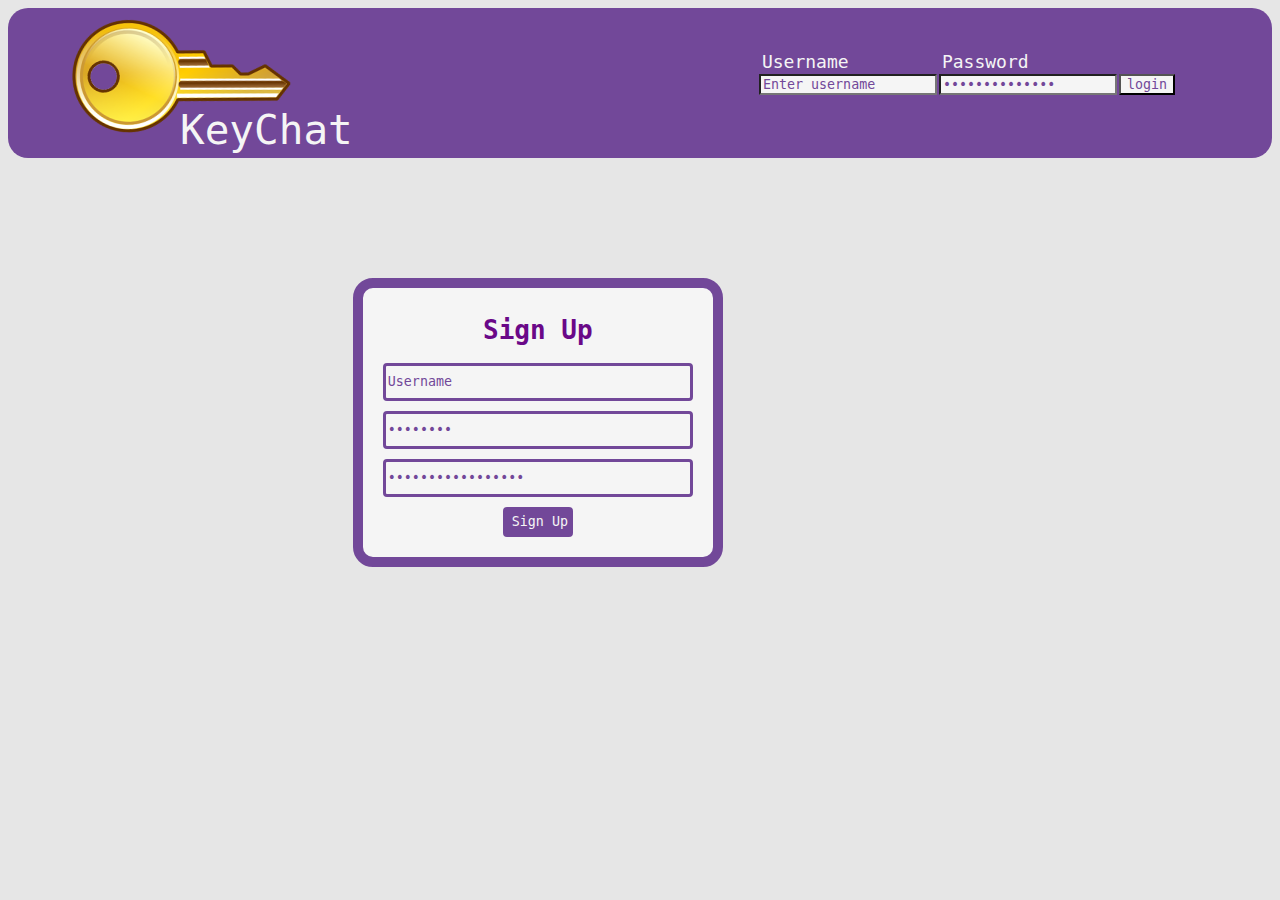
<file: index.html>
<!doctype html>
<html>

        <head>
                <title>KeyChat Site</title>
                <meta charset="utf-8" />
                <link rel="stylesheet" type="text/css" href="css/style.css"> 
        </head>
        <body>
                <div class="login_heading"> 
                        <div class="logo">
                            <img src="key-icon.png">
                            <label>KeyChat</label>
                        </div>
                        <div class="login_block">
                                <form id="login_form">
                                        <table cellspacing="0">
                                                        <tr>
                                                            <td>
                                                                <label> Username </label>
                                                            </td>
                                                            <td>
                                                                <label> Password </label>
                                                            </td>
                                                                
                                                        </tr>
                                                        <tr>     
                                                            <td>           
                                                                <input type="text" name="user" value="Enter username">
                                                            </td>
                                                            <td>
                                                                 <input type="password" name="pwd" value="Enter password" >
                                                            </td>   
                                                            <td>
                                                                <input type="submit" value="login">
                                                            </td>
                                                        </tr>
                                                        <tr>
                                                            <td>
                                                            </td>
                                                            <td>
                                                                <a rel="nofollow" href="https://www.facebook.com/recover/initiate">Forgot your password?</a>
                                                            </td>
                                                        </tr>
                                        </table>
                                </form>        
                        </div>                                          
                        <div id="signup_form">        
                                <h1>Sign Up</h1>
                                <form action="php/reg.php" method="POST">        
                                        <input name="username"  type="text" value="Username">
                                        <input name="password"  type="password" value="Password">
                                        <input name="password-confirm"  type="password" value="Re-Enter Password">

                                        <input type="submit" value="Sign Up" id="submit_button">
                                </form>
                         </div>
        </body>        
</html>
</file>
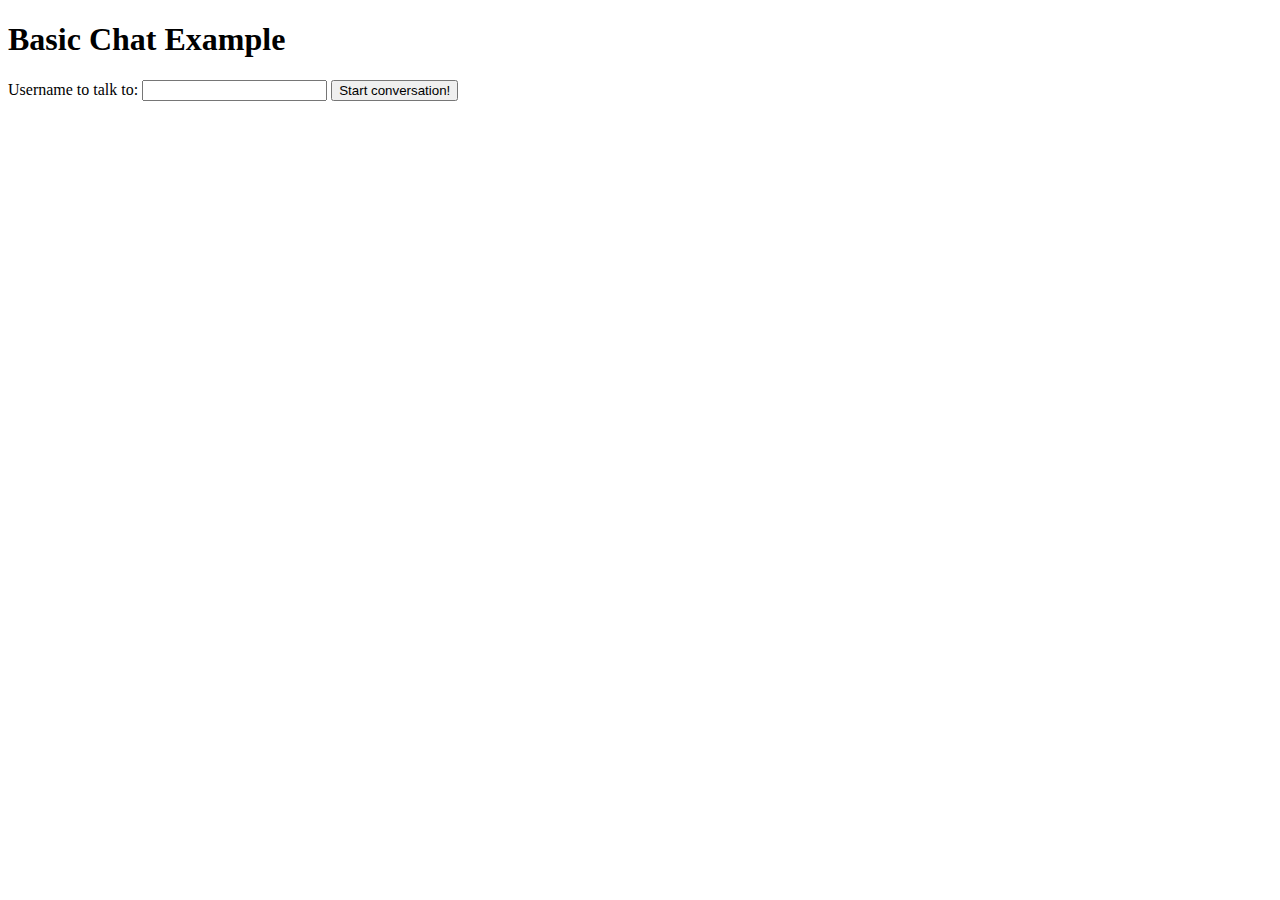
<file: basic-chat.html>
<!DOCTYPE HTML>
<html>
<head>
	<title>Lame basic chat yay!</title>
	<link rel="stylesheet" type="text/css" href="css/basic-chat.css">
	<meta charset="utf-8"/>

	<!-- Library scripts -->
	<script src="js/lib/sha1.js"></script>

	<!-- Our scripts -->
	<script src="js/vigenere.js"></script>
	<script src="js/api.js"></script>
	<script src="js/chat-ui.js"></script>
</head>
<body>
	<h1>Basic Chat Example</h1>
	<div id="start-convo">
		<form name="convo" onSubmit="return false;">
			Username to talk to: <input type="text" name="their-username">
			<input id="convo-button" type="submit" value="Start conversation!">
		</form>
	</div>
	<div id="messagelog"></div>
	<div id="sendmessage">
		<form name="chat" onSubmit="return false;">
			<textarea name="text" rows="5" cols="80"></textarea>
			<input id="send-message-button" type="submit" value="Send message!">
			<input id="end-convo-button" type="submit" value="End conversation">
			<input id="their-username" type="hidden">
		</form>
	</div>

<!-- Set handlers for body elements -->
<script src="js/set-handlers.js"></script>

</body>
</html>
</file>
<file: css/style.css>
Body{background-color: #e6e6e6}

.login_heading{
background-color:#724899; 
height: 150px;
min-width: 980px; 

/*border: 3px solid #29ABA4;*/
-moz-border-radius: 20px;
-webkit-border-radius: 20px;
-khtml-border-radius: 20px;
 border-radius: 20px;
}

div.login_block{
float: right;
margin-top: 42px;
margin-right: 96px;
}

img {
        float: left;
        margin-left:74px;
        margin-top:-21px;

        transform:rotate(232deg);
        -ms-transform:rotate(232deg); /* IE 9 */
        -webkit-transform:rotate(232deg); /* Safari and Chrome */

        width:180px;
        height:auto;
}
div.logo label {
        font-family: monospace;
        font-size: 41px;
        color: #f5f5f5;
        float: left;
        margin-left:-82px;
        margin-top:98px;
}

#login_form input {
position: relative;
font-family: monospace;        
color: #724899;
background-color: #f5f5f5;
outline-color:#724899;

}
 
 #login_form table label {
font-size: 18px;
margin:3px;
font-family: monospace;
color:#f5f5f5; 
}

div.login_block a {
       font-family: monospace;
       color:#724899;

}

div.features_signup {

font-family: Sans-serif;
color: #f5f5f5;
border: 3px solid #29ABA4;
-webkit-box-shadow: 0px 0px 4px #724899;
-moz-box-shadow: 0px 0px 4px ##724899;
box-shadow: 0px 0px 4px #724899;
background-color:#29ABA4; 
min-height: 400px;
min-width: 980px; 
-moz-border-radius: 20px;
-webkit-border-radius: 20px;
-khtml-border-radius: 20px;
border-radius: 20px;
margin-top:30px;



}

#features {
background-color:#724899;         
border: 10px solid #724899;        
margin-left: 50px;
margin-top: 50px;
margin-bottom: 50px;
width: 484px;
display: inline-block;
float: left;
-moz-border-radius: 20px;
-webkit-border-radius: 20px;
-khtml-border-radius: 20px;
 border-radius: 20px;
 padding: 10px;



}

h1 {
        font-family: monospace;
        color:#6a0888;
        text-align: center;
}

#signup_form{
background-color:#f5f5f5;         
border: 10px solid #724899;        
/*float: right;*/
display: inline-block;
margin-top: 162px;
margin-right: 126px;
position: relative;
-moz-border-radius: 20px;
-webkit-border-radius: 20px;
-khtml-border-radius: 20px;
 border-radius: 20px;
 padding: 10px;

}

#signup_form input {

        display: block;
        margin: 10px;
        width: 300px;
        height: 30px;
        color: #724899;
        font-family: monospace;
        background-color: #f5f5f5;
        outline-color:#724899;
        border: 3px solid #724899;
        -webkit-border-radius: 4px;
        -moz-border-radius: 4px;
        border-radius: 4px;
        /*-webkit-box-shadow: 0px 0px 4px #29ABA4;
        -moz-box-shadow: 0px 0px 4px #29ABA4;
        box-shadow: 0px 0px 4px #29ABA4;*/
}


#signup_form input#submit_button {
        margin-left: auto;
        margin-right: auto;
        width:70px;
        background-color: #724899;
        color:#f5f5f5;
}
</file>
<file: css/basic-chat.css>
#start-convo {
	display: block;
}

#messagelog {
	display: none;
	width: 40em;
	height: 25em;
	overflow: auto;
	margin-left: 10px;
	margin-right: auto;
	margin-bottom: 15px;
	border: 2px solid;
	border-radius: 10px;
	box-shadow: 10px 10px 5px #888888;
	padding: 5px;
}

#sendmessage {
	display: none;
	width: 40em;
	height: 4em;
	margin-left: 10px;
	margin-right: auto;
}

p.sent-message {
	display: block;
	margin-top: 0.1em;
	margin-bottom: 0.1em;
}

p.got-message {
	display: block;
	margin-top: 0.1em;
	margin-bottom: 0.1em;
	font-weight: bold;
}
</file>
